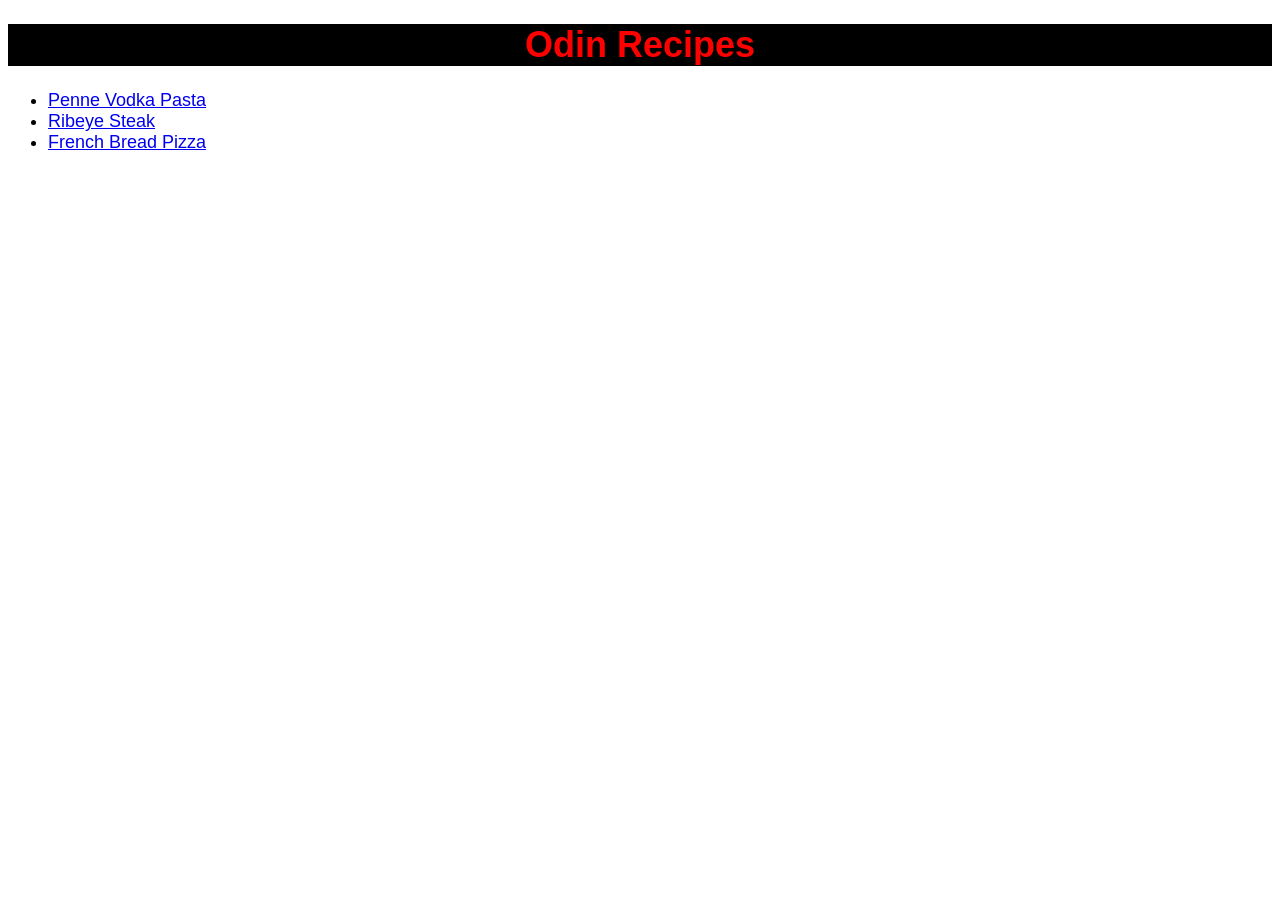
<file: index.html>
<!DOCTYPE html>
<link rel="stylesheet" href="style.css">
<body><h1 class="header">Odin Recipes</h1></body>
<p>
    <ul class ="links">
        <li><a href="recipes/vodkapasta.html">Penne Vodka Pasta</a></li>
        <li><a href="recipes/steak.html">Ribeye Steak</a></li>
        <li><a href="recipes/frenchbreadpizza.html">French Bread Pizza</a></li>
    </ul>
</p>
</file>
<file: style.css>
.header {
    font-style: bold;
    color: red;
    background-color: black;
    text-align: center;
    font-family: Verdana, Geneva, Tahoma, sans-serif;
    font-size: 36px;
}

.links {
    font-size: 18px;
    font-family: Verdana, Geneva, Tahoma, sans-serif
}
</file>
